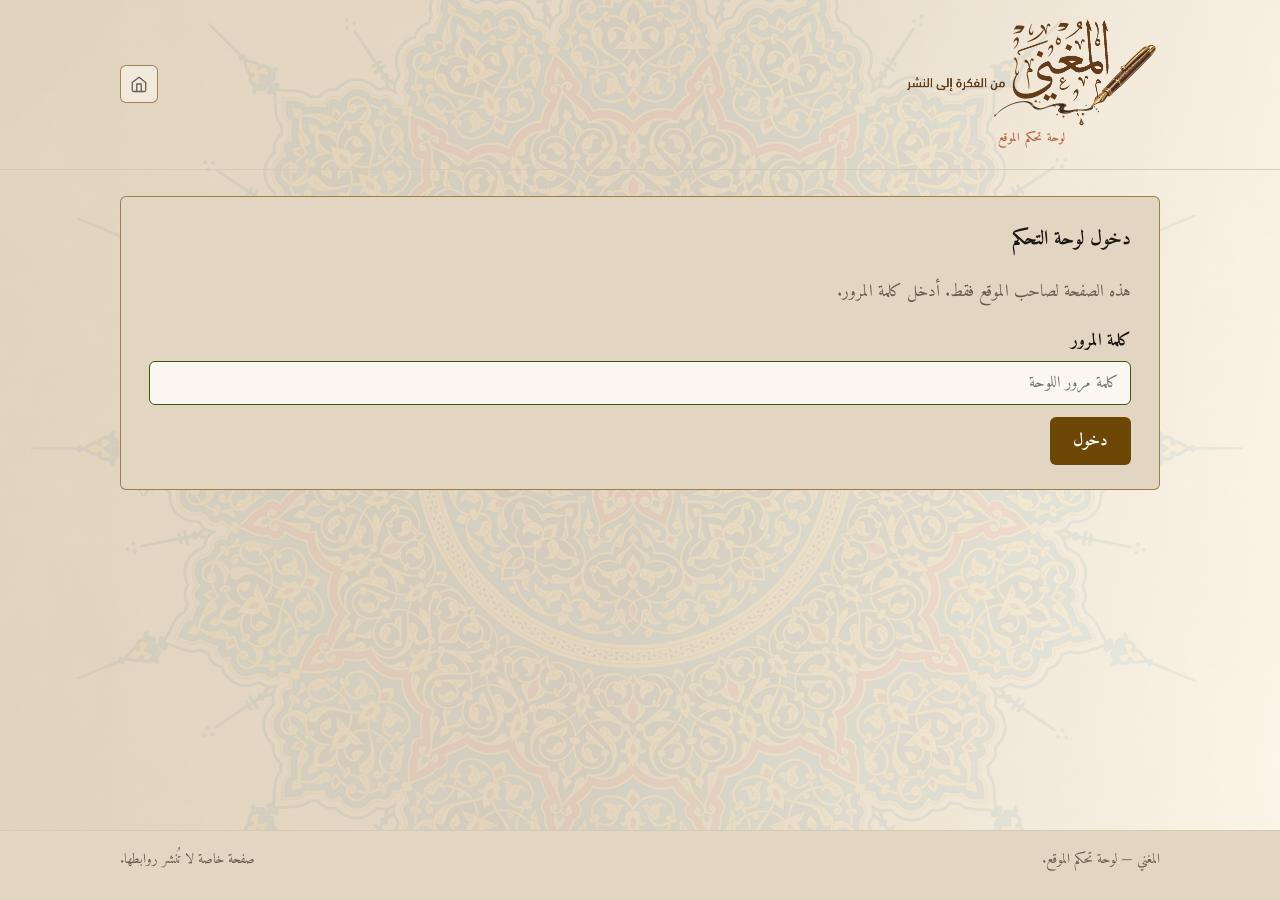
<file: website/admin.html>
<!DOCTYPE html>
<html lang="ar" dir="rtl">
<head>
<meta charset="utf-8">
<meta name="viewport" content="width=device-width, initial-scale=1">
<title>لوحة تحكم موقع المغني</title>
<meta name="robots" content="noindex, nofollow">
<link rel="stylesheet" href="assets/style.css?v=9">
<style>
  .admin-bar { display:flex; gap:8px; flex-wrap:wrap; align-items:center; margin-top:14px; }
  .card-x { background: var(--bg-surface); border:1px solid var(--surface-border); border-radius: var(--radius); padding:16px 20px; margin-top:12px; color: var(--color-reading); }
  .msg-head { display:flex; justify-content:space-between; gap:10px; flex-wrap:wrap; align-items:center; }
  .msg-name { font-family: var(--font-amiri); font-weight:700; font-size:19px; color: var(--color-heading); }
  .msg-type { background: var(--lab-btn2-fill); color:#fff; border-radius: var(--radius); padding:1px 12px; font-size:14px; font-family: var(--font-amiri); }
  .msg-meta { font-size:13px; color: var(--color-tabs); }
  .msg-body { white-space: pre-wrap; margin-top:8px; line-height:1.9; }
  .chip { cursor:pointer; font-family: var(--font-amiri); font-weight:700; font-size:15px; padding:4px 16px; border-radius: var(--radius); border:1px solid var(--surface-border); background: var(--dark-surface); color: var(--color-sub); }
  .chip.active { background: var(--lab-btn-fill); color:#fff; }
  .danger { border-color:#b91c1c !important; color:#b91c1c !important; background:transparent !important; }
  .ok-note { color: var(--accent-emerald); font-size:14px; }
</style>
</head>
<body>
<header class="site-header">
  <div class="wrap header-in">
    <div class="brand">
      <img class="brand-logo" src="assets/brand-mark.png" alt="المغني — من الفكرة إلى النشر">
      <span class="brand-version">لوحة تحكم الموقع</span>
    </div>
    <div class="header-meta">
      <a class="icon-btn" href="index.html" title="عودة للموقع" aria-label="عودة للموقع">
        <svg viewBox="0 0 24 24" fill="none" stroke="currentColor" stroke-width="1.75" stroke-linecap="round" stroke-linejoin="round"><path d="m3 10 9-7 9 7v10a2 2 0 0 1-2 2H5a2 2 0 0 1-2-2z"/><path d="M9 22V12h6v10"/></svg>
      </a>
    </div>
  </div>
</header>

<main class="column page-body" style="padding-top:6px">
  <div class="card" id="loginCard">
    <h3>دخول لوحة التحكم</h3>
    <p class="muted">هذه الصفحة لصاحب الموقع فقط. أدخل كلمة المرور.</p>
    <form id="loginForm">
      <label class="form-label" for="tokenInput">كلمة المرور</label>
      <input class="form-input" id="tokenInput" type="password" required autocomplete="current-password" placeholder="كلمة مرور اللوحة">
      <button class="btn" type="submit" style="margin-top:12px">دخول</button>
      <p class="small" id="loginError" style="color:#b91c1c" hidden>كلمة المرور غير صحيحة — أعد المحاولة.</p>
    </form>
  </div>

  <div id="panel" hidden>
    <div class="admin-bar" id="panelTabs">
      <button class="chip active" data-ptab="messages">رسائل الزوار</button>
      <button class="chip" data-ptab="news">الأخبار</button>
      <button class="chip" data-ptab="items">الأقسام والملفات</button>
      <button class="chip" data-ptab="releases">الإصدارات</button>
      <button class="chip" id="refreshBtn" type="button">تحديث</button>
      <button class="chip danger" id="logoutBtn" type="button">خروج</button>
    </div>

    <!-- الرسائل -->
    <section id="pt-messages">
      <div class="admin-bar">
        <button class="chip active" data-type="">الكل</button>
        <button class="chip" data-type="اقتراح">اقتراح</button>
        <button class="chip" data-type="ملحوظات">ملحوظات</button>
        <button class="chip" data-type="تنبيه">تنبيه</button>
        <button class="chip" data-type="انضمام للفريق">انضمام للفريق</button>
        <button class="chip" data-type="أخرى">أخرى</button>
        <input class="form-input" id="searchBox" type="search" placeholder="ابحث في الاسم أو الرسالة…" style="max-width:280px">
      </div>
      <p class="muted" id="inboxStats"></p>
      <div id="msgList"></div>
      <p class="muted" id="emptyMsg" hidden>لا رسائل بعد.</p>
    </section>

    <!-- الأخبار -->
    <section id="pt-news" hidden>
      <div class="card-x">
        <h3 id="newsFormTitle">إضافة خبر</h3>
        <form id="newsForm">
          <input type="hidden" id="newsId">
          <label class="form-label" for="newsTitle">عنوان الخبر</label>
          <input class="form-input" id="newsTitle" required placeholder="مثال: إطلاق قسم المشاريع الجاهزة">
          <label class="form-label" for="newsBody">تفاصيل الخبر</label>
          <textarea class="form-input" id="newsBody" rows="4" required placeholder="تفاصيل الخبر…"></textarea>
          <label class="form-label" for="newsImageFile">صورة الخبر</label>
          <input class="form-input" id="newsImageFile" type="file" accept="image/*">
          <input class="form-input" id="newsImage" placeholder="مسار الصورة (يُملأ عند الرفع)">
          <button class="btn" type="submit" style="margin-top:12px">حفظ الخبر</button>
          <button class="btn btn-ghost" type="button" id="newsCancel" hidden>إلغاء التعديل</button>
          <span class="ok-note" id="newsDone" hidden>تم الحفظ ✓</span>
        </form>
      </div>
      <div id="newsListAdmin"></div>
    </section>

    <!-- الأقسام والملفات -->
    <section id="pt-items" hidden>
      <div class="card-x">
        <h3 id="itemFormTitle">إضافة ملف لقسم</h3>
        <form id="itemForm">
          <input type="hidden" id="itemId">
          <label class="form-label" for="itemCat">القسم</label>
          <select class="form-input" id="itemCat">
            <option value="projects">المشاريع</option>
            <option value="chats">المحادثات</option>
            <option value="manuscripts">المخطوطات</option>
            <option value="agents">الوكلاء</option>
            <option value="reading">قراءة وتحليل</option>
            <option value="tools">الأدوات</option>
            <option value="patterns">الأنماط</option>
          </select>
          <label class="form-label" for="itemName">اسم الملف/العنصر</label>
          <input class="form-input" id="itemName" required placeholder="الاسم الظاهر في الجدول">
          <label class="form-label" for="itemDesc">الوصف</label>
          <textarea class="form-input" id="itemDesc" rows="2" placeholder="وصف مختصر…"></textarea>
          <label class="form-label" for="itemUpload">رفع ملف (أو اتركه والصق مسارًا أسفله)</label>
          <input class="form-input" id="itemUpload" type="file">
          <label class="form-label" for="itemFile">مسار الملف على الموقع</label>
          <input class="form-input" id="itemFile" placeholder="files/projects/example.zip">
          <label class="form-label" for="itemSize">الحجم (يُملأ تلقائيًا عند الرفع)</label>
          <input class="form-input" id="itemSize" placeholder="مثال: 2.4 MB">
          <button class="btn" type="submit" style="margin-top:12px">حفظ</button>
          <button class="btn btn-ghost" type="button" id="itemCancel" hidden>إلغاء التعديل</button>
          <span class="ok-note" id="itemDone" hidden>تم الحفظ ✓</span>
          <span class="ok-note" id="uploadNote" hidden>جارٍ رفع الملف…</span>
        </form>
      </div>
      <div class="admin-bar">
        <label for="listCat" style="font-family:var(--font-amiri);font-weight:700">عرض قسم:</label>
        <select class="form-input" id="listCat" style="max-width:240px">
          <option value="projects">المشاريع</option>
          <option value="chats">المحادثات</option>
          <option value="manuscripts">المخطوطات</option>
          <option value="agents">الوكلاء</option>
          <option value="reading">قراءة وتحليل</option>
          <option value="tools">الأدوات</option>
          <option value="patterns">الأنماط</option>
        </select>
      </div>
      <div id="itemListAdmin"></div>
    </section>

    <!-- الإصدارات -->
    <section id="pt-releases" hidden>
      <div class="card-x">
        <h3>إضافة إصدار (يتصدر صفحة التنزيلات والأخبار)</h3>
        <form id="releaseForm">
          <label class="form-label" for="relVersion">رقم الإصدار</label>
          <input class="form-input" id="relVersion" required placeholder="مثال: 1.10.847">
          <label class="form-label" for="relNotes">ما الجديد (سطر لكل نقطة)</label>
          <textarea class="form-input" id="relNotes" rows="4" required placeholder="نقطة في كل سطر…"></textarea>
          <button class="btn" type="submit" style="margin-top:12px">نشر الإصدار</button>
          <span class="ok-note" id="relDone" hidden>تم النشر ✓</span>
        </form>
      </div>
      <div id="releaseListAdmin"></div>
    </section>
  </div>
</main>

<footer class="site-footer">
  <div class="wrap">
    <span>المغني — لوحة تحكم الموقع.</span>
    <span>صفحة خاصة لا تُنشر روابطها.</span>
  </div>
</footer>

<script>
(function () {
  "use strict";
  var token = sessionStorage.getItem("almoghni_admin_token") || "";
  var messages = [], content = { news: [], releases: [], categories: {} };
  var typeFilter = "";
  function $(id) { return document.getElementById(id); }
  function fmtDate(iso) {
    try { return new Date(iso).toLocaleString("ar-EG", { dateStyle: "medium", timeStyle: "short" }); }
    catch (e) { return iso || ""; }
  }
  function api(path, body) {
    var opt = { method: body ? "POST" : "GET",
      headers: { "Content-Type": "application/json", "X-Admin-Token": token } };
    if (body) opt.body = JSON.stringify(body);
    return fetch(path, opt).then(function (r) {
      if (r.status === 401) throw new Error("unauthorized");
      if (!r.ok) throw new Error(r.status);
      return r.json();
    });
  }
  function loadAll() {
    return Promise.all([
      api("/api/messages").then(function (d) { messages = (d.messages || []).slice().reverse(); }),
      fetch("/api/content").then(function (r) { return r.json(); }).then(function (d) { content = d; })
    ]).then(function () {
      $("loginCard").hidden = true;
      $("panel").hidden = false;
      renderMessages(); renderNewsAdmin(); renderItemsAdmin(); renderReleasesAdmin();
    });
  }

  /* الرسائل */
  function renderMessages() {
    var q = ($("searchBox").value || "").trim();
    var rows = messages.filter(function (m) {
      if (typeFilter && m.type !== typeFilter) return false;
      if (q && (String(m.name) + " " + String(m.body)).indexOf(q) < 0) return false;
      return true;
    });
    $("inboxStats").textContent = "مجموع الرسائل: " + messages.length + " · المعروض: " + rows.length;
    $("emptyMsg").hidden = messages.length > 0;
    var box = $("msgList");
    box.innerHTML = "";
    rows.forEach(function (m) {
      var card = document.createElement("div");
      card.className = "card-x";
      card.innerHTML =
        '<div class="msg-head"><span class="msg-name"></span><span class="msg-type"></span></div>' +
        '<div class="msg-meta"></div><div class="msg-body"></div>' +
        '<div style="margin-top:10px"><button class="chip danger" type="button">حذف الرسالة</button></div>';
      card.querySelector(".msg-name").textContent = m.name || "";
      card.querySelector(".msg-type").textContent = m.type || "";
      card.querySelector(".msg-meta").textContent = fmtDate(m.at) + (m.ip ? " · " + m.ip : "");
      card.querySelector(".msg-body").textContent = m.body || "";
      card.querySelector(".danger").addEventListener("click", function () {
        if (!confirm("حذف هذه الرسالة نهائيًا من الخادم؟")) return;
        api("/api/messages/delete", { at: m.at }).then(loadAll);
      });
      box.appendChild(card);
    });
  }

  /* الأخبار */
  function renderNewsAdmin() {
    var box = $("newsListAdmin");
    box.innerHTML = "";
    (content.news || []).forEach(function (n) {
      var card = document.createElement("div");
      card.className = "card-x";
      card.innerHTML =
        '<div class="msg-head"><span class="msg-name"></span><span class="msg-meta"></span></div>' +
        '<div class="msg-body"></div>' +
        '<div style="margin-top:10px"><button class="chip edit" type="button">تعديل</button> ' +
        '<button class="chip danger" type="button">حذف</button></div>';
      card.querySelector(".msg-name").textContent = n.title || "";
      card.querySelector(".msg-meta").textContent = fmtDate(n.created_at);
      card.querySelector(".msg-body").textContent = n.body || "";
      card.querySelector(".edit").addEventListener("click", function () {
        $("newsId").value = n.id;
        $("newsTitle").value = n.title || "";
        $("newsBody").value = n.body || "";
        $("newsImage").value = n.image || "";
        $("newsFormTitle").textContent = "تعديل خبر";
        $("newsCancel").hidden = false;
        window.scrollTo({ top: 0, behavior: "smooth" });
      });
      card.querySelector(".danger").addEventListener("click", function () {
        if (!confirm("حذف هذا الخبر؟")) return;
        api("/api/news/delete", { id: n.id }).then(loadAll);
      });
      box.appendChild(card);
    });
  }
  $("newsForm").addEventListener("submit", function (e) {
    e.preventDefault();
    function save() {
      var payload = { title: $("newsTitle").value.trim(), body: $("newsBody").value.trim(),
                      image: $("newsImage").value.trim() };
      var id = $("newsId").value;
      var call = id ? api("/api/news/update", Object.assign({ id: Number(id) }, payload))
                    : api("/api/news", payload);
      call.then(function () {
        $("newsForm").reset(); $("newsId").value = "";
        $("newsFormTitle").textContent = "إضافة خبر";
        $("newsCancel").hidden = true; $("newsDone").hidden = false;
        loadAll();
      });
    }
    var img = $("newsImageFile").files[0];
    if (img) {
      fetch("/api/upload?category=newsimg&filename=" + encodeURIComponent(img.name), {
        method: "POST",
        headers: { "X-Admin-Token": token, "Content-Type": "application/octet-stream" },
        body: img
      }).then(function (r) { return r.json(); }).then(function (d) {
        if (!d.ok) throw new Error("upload");
        $("newsImage").value = d.file;
        save();
      }).catch(function () { alert("تعذّر رفع صورة الخبر — تحقق من الحجم والاتصال."); });
    } else {
      save();
    }
  });
  $("newsCancel").addEventListener("click", function () {
    $("newsForm").reset(); $("newsId").value = "";
    $("newsFormTitle").textContent = "إضافة خبر";
    $("newsCancel").hidden = true;
  });

  /* الأقسام */
  function renderItemsAdmin() {
    var cat = $("listCat").value;
    var box = $("itemListAdmin");
    box.innerHTML = "";
    ((content.categories || {})[cat] || []).forEach(function (it) {
      var card = document.createElement("div");
      card.className = "card-x";
      card.innerHTML =
        '<div class="msg-head"><span class="msg-name"></span><span class="msg-meta"></span></div>' +
        '<div class="msg-body"></div><div class="msg-meta file-line"></div>' +
        '<div style="margin-top:10px"><button class="chip edit" type="button">تعديل</button> ' +
        '<button class="chip danger" type="button">حذف (مع ملفه)</button></div>';
      card.querySelector(".msg-name").textContent = it.name || "";
      card.querySelector(".msg-meta").textContent =
        "تحميلات: " + (it.downloads || 0) + (it.date ? " · " + it.date : "");
      card.querySelector(".msg-body").textContent = it.desc || "";
      card.querySelector(".file-line").textContent = (it.file || "") + (it.size ? " · " + it.size : "");
      card.querySelector(".edit").addEventListener("click", function () {
        $("itemId").value = it.id;
        $("itemCat").value = it.category;
        $("itemName").value = it.name || "";
        $("itemDesc").value = it.desc || "";
        $("itemFile").value = it.file || "";
        $("itemSize").value = it.size || "";
        $("itemFormTitle").textContent = "تعديل عنصر";
        $("itemCancel").hidden = false;
        window.scrollTo({ top: 0, behavior: "smooth" });
      });
      card.querySelector(".danger").addEventListener("click", function () {
        if (!confirm("حذف هذا العنصر وملفه من الخادم؟")) return;
        api("/api/items/delete", { id: it.id }).then(loadAll);
      });
      box.appendChild(card);
    });
  }
  $("listCat").addEventListener("change", renderItemsAdmin);
  $("itemForm").addEventListener("submit", function (e) {
    e.preventDefault();
    function save() {
      var payload = {
        category: $("itemCat").value, name: $("itemName").value.trim(),
        desc: $("itemDesc").value.trim(), file: $("itemFile").value.trim(),
        size: $("itemSize").value.trim()
      };
      var id = $("itemId").value;
      var call = id ? api("/api/items/update", Object.assign({ id: Number(id) }, payload))
                    : api("/api/items", payload);
      call.then(function () {
        $("itemForm").reset(); $("itemId").value = "";
        $("itemFormTitle").textContent = "إضافة ملف لقسم";
        $("itemCancel").hidden = true; $("itemDone").hidden = false;
        $("uploadNote").hidden = true;
        loadAll();
      });
    }
    var f = $("itemUpload").files[0];
    if (f) {
      $("uploadNote").hidden = false;
      fetch("/api/upload?category=" + encodeURIComponent($("itemCat").value) +
            "&filename=" + encodeURIComponent(f.name), {
        method: "POST",
        headers: { "X-Admin-Token": token, "Content-Type": "application/octet-stream" },
        body: f
      }).then(function (r) { return r.json(); }).then(function (d) {
        if (!d.ok) throw new Error("upload");
        $("itemFile").value = d.file;
        $("itemSize").value = d.size;
        save();
      }).catch(function () {
        $("uploadNote").textContent = "تعذّر رفع الملف — تحقق من الحجم والاتصال.";
      });
    } else {
      save();
    }
  });
  $("itemCancel").addEventListener("click", function () {
    $("itemForm").reset(); $("itemId").value = "";
    $("itemFormTitle").textContent = "إضافة ملف لقسم";
    $("itemCancel").hidden = true;
  });

  /* الإصدارات */
  function renderReleasesAdmin() {
    var box = $("releaseListAdmin");
    box.innerHTML = "";
    (content.releases || []).forEach(function (r) {
      var card = document.createElement("div");
      card.className = "card-x";
      card.innerHTML =
        '<div class="msg-head"><span class="msg-name"></span>' +
        '<button class="chip danger" type="button">حذف</button></div>' +
        '<div class="msg-body"></div>';
      card.querySelector(".msg-name").textContent = "إصدار " + (r.version || "");
      card.querySelector(".msg-body").textContent =
        (r.notes || []).join("\n");
      card.querySelector(".danger").addEventListener("click", function () {
        if (!confirm("حذف هذا الإصدار من قائمة الموقع؟ (لا يؤثر في سجل التطبيق)")) return;
        api("/api/releases/delete", { id: r.id }).then(loadAll);
      });
      box.appendChild(card);
    });
  }
  $("releaseForm").addEventListener("submit", function (e) {
    e.preventDefault();
    api("/api/releases", {
      version: $("relVersion").value.trim(),
      notes: $("relNotes").value.trim()
    }).then(function () {
      $("releaseForm").reset();
      $("relDone").hidden = false;
      loadAll();
    });
  });

  /* عام */
  document.querySelectorAll("#panelTabs .chip[data-ptab]").forEach(function (chip) {
    chip.addEventListener("click", function () {
      document.querySelectorAll("#panelTabs .chip[data-ptab]").forEach(function (c) { c.classList.remove("active"); });
      chip.classList.add("active");
      ["messages", "news", "items", "releases"].forEach(function (k) {
        $("pt-" + k).hidden = k !== chip.dataset.ptab;
      });
    });
  });
  document.querySelectorAll(".chip[data-type]").forEach(function (chip) {
    chip.addEventListener("click", function () {
      document.querySelectorAll(".chip[data-type]").forEach(function (c) { c.classList.remove("active"); });
      chip.classList.add("active");
      typeFilter = chip.dataset.type || "";
      renderMessages();
    });
  });
  $("searchBox").addEventListener("input", renderMessages);
  $("refreshBtn").addEventListener("click", loadAll);
  $("logoutBtn").addEventListener("click", function () {
    sessionStorage.removeItem("almoghni_admin_token");
    location.reload();
  });
  $("loginForm").addEventListener("submit", function (e) {
    e.preventDefault();
    fetch("/api/login", {
      method: "POST",
      headers: { "Content-Type": "application/json" },
      body: JSON.stringify({ password: $("tokenInput").value })
    }).then(function (r) {
      if (!r.ok) throw new Error("bad");
      return r.json();
    }).then(function (d) {
      token = d.token || "";
      sessionStorage.setItem("almoghni_admin_token", token);
      $("loginError").hidden = true;
      return loadAll();
    }).catch(function () { $("loginError").hidden = false; });
  });
  if (token) loadAll().catch(function () { sessionStorage.removeItem("almoghni_admin_token"); });
})();
</script>
</body>
</html>
</file>
<file: website/assets/style.css>
/* سمة موقع المغني — نسخة طبق الأصل من قالب «المزخرف» المشغَّل في التطبيق
   (قالب محفوظ فوق الأساس الرملي، مختبر بصري schema 2):
   خلفية متدرجة 279° بثلاث وقفات + صورة خلفية بشفافية 8% بحجم 100%،
   أزرار بني داكن #6c4706 وثانوية #aa7942، حاويات #e2d6c2 بحد #6c4705،
   وعناوين ونصوص وتبويبات وقراءة بخط أميري وألوان الحبر المزخرف. */
@import url('https://fonts.googleapis.com/css2?family=Amiri:ital,wght@0,400;0,700;1,400;1,700&family=Noto+Naskh+Arabic:wght@400;500;600;700&display=swap');

:root {
  /* الأساس الرملي */
  --bg-canvas: #F1E9DC;
  --text-main: #2A221A;
  --accent-clay: #B56A4C;
  --accent-emerald: #2F6F5E;
  --text-light: #978675;
  --mark-gold: #A8842E;
  --radius: 6px;

  /* قالب «المزخرف» كما طبّقه مختبر التطبيق البصري */
  --lab-page-bg: linear-gradient(279deg,
    rgba(255, 242, 213, 0.38) 0%,
    rgba(214, 195, 166, 0.61) 50%,
    rgba(214, 195, 166, 0.66) 100%);
  --lab-page-shield: linear-gradient(279deg,
    #fff2d5 0%, #d6c3a6 50%, #d6c3a6 100%);
  --lab-btn-fill: #6c4706;
  --lab-btn-text: #ffffff;
  --lab-btn2-fill: #aa7942;
  --lab-btn2-text: #ffffff;
  --lab-btn2-border: #d6cbb8;
  --bg-surface: #e2d6c2;
  --surface-border: rgba(108, 71, 5, 0.62);
  --bg-mid: rgba(231, 220, 203, 0.57);
  --mid-border: #38571a;
  --dark-surface: #fbf7f0;
  --dark-border: #d6cbb8;
  --color-tabs: #6a5c4d;
  --color-heading: #1c1611;
  --color-sub: #2a221a;
  --color-reading: #583400;

  --font-amiri: 'Amiri', 'Lotus Linotype', 'Traditional Arabic', serif;
  --font-naskh: 'Noto Naskh Arabic', 'Amiri', 'Lotus Linotype', serif;
}

* { box-sizing: border-box; }
body {
  margin: 0;
  background: var(--lab-page-bg);
  color: var(--color-sub);
  font-family: var(--font-amiri);
  font-size: 17px;
  line-height: 1.9;
  min-height: 100vh;
  display: flex;
  flex-direction: column;
}
.page-body { flex: 1 0 auto; display: flex; flex-direction: column; }
main { flex: 1 0 auto; width: 100%; max-width: none; margin: 0; padding: 0; }
.site-footer { flex-shrink: 0; }
/* طبقة صورة الخلفية كما في التطبيق: ثابتة، وسط، بحجم 100% وشفافية 8% */
body::before {
  content: "";
  position: fixed;
  inset: 0;
  z-index: -1;
  pointer-events: none;
  background-image: url('background.jpg');
  background-repeat: no-repeat;
  background-position: center;
  background-size: 100%;
  opacity: 0.08;
}
.wrap, .column { max-width: 1080px; margin: 0 auto; padding: 0 20px; width: 100%; }
/* التبويبات والمحتوى في عمود واحد: الحاوية بعرض الحاويات الوسطى تمامًا */
.column { box-sizing: border-box; }
h1, h2, h3 { font-family: var(--font-amiri); color: var(--color-heading); margin: 0 0 8px; }
a { color: var(--accent-emerald); }
.muted { color: var(--color-tabs); }
.small { font-size: 14px; color: var(--color-tabs); }

/* الترويسة بدرع التدرج المعتم كما في ترويسة التطبيق */
.site-header {
  /* شفافة: خلفية الموقع الواحدة (تدرج الصفحة وطبقة صورتها الثابتة)
     تظهر في الأعلى والوسط متصلة بلا تكرار ولا فاصل */
  background: transparent;
  border-bottom: 1px solid var(--dark-border);
  position: relative;
}
.header-in {
  position: relative; z-index: 2;
  display: flex; justify-content: space-between; align-items: center;
  gap: 16px; padding-top: 18px; padding-bottom: 18px; flex-wrap: wrap;
}
.brand { display: flex; flex-direction: column; align-items: center; gap: 2px; }
.brand-logo {
  height: 108px; width: auto; max-width: min(460px, 58vw);
  display: block; object-fit: contain; object-position: center;
}
.brand-version {
  width: 100%; text-align: center;
  font-size: 12px; font-weight: 600; letter-spacing: 0.15px;
  color: var(--accent-clay);
}
.header-meta { display: flex; gap: 8px; flex-wrap: wrap; }
.pill {
  background: var(--bg-surface); color: var(--color-reading);
  border: 1px solid var(--surface-border); border-radius: var(--radius);
  padding: 4px 12px; font-size: 14px;
}
/* أزرار أيقونات الترويسة كما في التطبيق */
.icon-btn {
  background: #F1E9DC;
  border: 1px solid var(--surface-border);
  color: var(--color-tabs);
  width: 38px; height: 38px;
  border-radius: var(--radius);
  cursor: pointer;
  display: inline-flex; align-items: center; justify-content: center;
  text-decoration: none; font-size: 15px;
  position: relative; z-index: 3;
}
.icon-btn:hover { background: var(--bg-mid); color: var(--color-heading); }
.icon-btn svg { width: 18px; height: 18px; }

/* حاوية التبويبات كما في التطبيق تمامًا: شريط بعرض كامل، محتواه
   متوسّط، خلفيته الوسطى وحدّه الأخضر من قالب «المزخرف» */
.tabs {
  display: flex; align-items: center; justify-content: center;
  gap: 3px; width: 100%; box-sizing: border-box;
  background: var(--bg-mid);
  border: 1px solid var(--mid-border);
  border-radius: var(--radius);
  padding: 4px; margin-top: 16px;
  overflow-x: auto; scrollbar-width: none;
}
.tabs::-webkit-scrollbar { display: none; }
.tab {
  font-family: var(--font-amiri); font-size: 15.5px; font-weight: 700;
  cursor: pointer; white-space: nowrap;
  background: transparent; color: var(--color-tabs);
  border: none; border-radius: var(--radius);
  padding: 8px 14px;
  display: flex; align-items: center; gap: 7px;
}
.tab svg { width: 17px; height: 17px; flex: none; }
.tab:hover { color: var(--color-sub); background: rgba(251, 247, 240, 0.65); }
.tab.active { background: var(--bg-surface); color: var(--color-tabs); }

main { padding-bottom: 40px; }
.panel { display: none; }
.panel.active { display: block; }

.hero, .card, .dl-card {
  background: var(--bg-surface);
  border: 1px solid var(--surface-border);
  border-radius: var(--radius);
  padding: 24px 28px; margin-top: 20px;
  color: var(--color-reading);
}
.hero h2 { font-size: 30px; }
.hero-actions { display: flex; gap: 10px; flex-wrap: wrap; margin: 14px 0 6px; }

.btn {
  display: inline-block; text-decoration: none; cursor: pointer;
  font-family: var(--font-amiri); font-size: 17px; font-weight: 700;
  border-radius: var(--radius); padding: 8px 22px; border: 1px solid transparent;
  color: var(--lab-btn-text); background: var(--lab-btn-fill);
}
.btn:hover { filter: brightness(1.12); }
.btn-emerald { background: var(--lab-btn2-fill); color: var(--lab-btn2-text); }
.btn-ghost { background: var(--lab-btn2-fill); color: var(--lab-btn2-text); border-color: var(--lab-btn2-border); }
.btn[aria-disabled="true"] { opacity: .45; pointer-events: none; }
.btn-sm { font-size: 15px; padding: 3px 16px; }

.stats { display: flex; gap: 12px; flex-wrap: wrap; margin-top: 18px; }
.stat {
  background: var(--bg-mid); border: 1px solid var(--mid-border);
  border-radius: var(--radius); padding: 10px 22px; text-align: center; min-width: 130px;
}
.stat b { display: block; font-family: var(--font-amiri); font-size: 24px; color: var(--color-heading); }
.stat span { font-size: 14px; color: var(--color-tabs); }

.dl-grid { display: grid; grid-template-columns: 1fr 1fr; gap: 16px; }
@media (max-width: 720px) { .dl-grid { grid-template-columns: 1fr; } }
.dl-card h3 { font-size: 24px; }

.release { border-top: 1px dashed var(--surface-border); padding: 12px 0; }
.release:first-child { border-top: none; }
.release h4 { font-family: var(--font-amiri); margin: 0 0 4px; font-size: 19px; color: var(--color-heading); }
.release h4 .tag { color: var(--mark-gold); font-size: 14px; }
.release ul { margin: 4px 0; padding-inline-start: 22px; }

ul.plain { padding-inline-start: 22px; }

.files-head { display: flex; justify-content: space-between; align-items: center; gap: 14px; flex-wrap: wrap; }
#filesSearch {
  font-family: var(--font-amiri); font-size: 16px; min-width: 260px;
  padding: 6px 12px; border: 1px solid var(--mid-border);
  border-radius: var(--radius); background: var(--dark-surface); color: var(--color-sub);
}
.table-wrap { overflow-x: auto; margin-top: 10px; }
table { width: 100%; border-collapse: collapse; font-size: 16px; }
th, td { text-align: right; padding: 9px 10px; border-bottom: 1px solid var(--surface-border); vertical-align: top; }
th { font-family: var(--font-amiri); color: var(--color-heading); white-space: nowrap; }
tbody tr:hover { background: var(--bg-mid); }
td.num { white-space: nowrap; }

.site-footer {
  border-top: 1px solid var(--dark-border);
  background: var(--bg-surface); color: var(--color-tabs);
  font-size: 14px; padding: 16px 0 26px;
}

/* النوافذ (تواصل / أنماط) */
.modal-veil {
  position: fixed; inset: 0; z-index: 80;
  background: rgba(28, 22, 17, 0.45);
  display: flex; align-items: flex-start; justify-content: center;
  padding: 60px 16px 16px;
}
.modal-veil[hidden] { display: none; }
.modal {
  background: var(--bg-surface);
  border: 1px solid var(--surface-border);
  border-radius: var(--radius);
  padding: 20px 24px; width: min(480px, 94vw);
  color: var(--color-reading);
}
.modal-head { display: flex; justify-content: space-between; align-items: center; margin-bottom: 10px; }
.modal-head h3 { margin: 0; font-size: 22px; }
.social-list { display: grid; grid-template-columns: 1fr 1fr; gap: 8px; }
.social-list a {
  display: flex; align-items: center; gap: 10px;
  padding: 10px 14px; text-decoration: none;
  background: var(--dark-surface); color: var(--color-sub);
  border: 1px solid var(--surface-border); border-radius: var(--radius);
  font-family: var(--font-amiri); font-weight: 700;
}
.social-list a:hover { background: var(--bg-mid); }
.social-list svg { width: 20px; height: 20px; flex-shrink: 0; }
.theme-list { display: grid; grid-template-columns: 1fr 1fr; gap: 8px; }
.theme-item {
  display: flex; align-items: center; gap: 10px;
  padding: 9px 14px; cursor: pointer; text-align: right;
  background: var(--dark-surface); color: var(--color-sub);
  border: 1px solid var(--surface-border); border-radius: var(--radius);
  font-family: var(--font-amiri); font-size: 16px; font-weight: 700;
}
.theme-item:hover { background: var(--bg-mid); }
.theme-item.active { outline: 2px solid var(--lab-btn-fill); }
.theme-dot { width: 18px; height: 18px; border-radius: 50%; border: 1px solid var(--surface-border); flex-shrink: 0; }

/* نموذج المراسلة والأخبار */
.form-label {
  display: block; margin-top: 10px;
  font-family: var(--font-amiri); font-weight: 700; color: var(--color-heading);
}
.form-input {
  width: 100%; box-sizing: border-box; margin-top: 4px;
  font-family: var(--font-amiri); font-size: 16px;
  padding: 7px 12px; border: 1px solid var(--mid-border);
  border-radius: var(--radius); background: var(--dark-surface); color: var(--color-sub);
}
textarea.form-input { resize: vertical; line-height: 1.8; }
.news-item { border-top: 1px dashed var(--surface-border); padding: 12px 0; }
.news-item:first-child { border-top: none; }
.news-item h4 { font-family: var(--font-amiri); margin: 0 0 4px; font-size: 19px; color: var(--color-heading); }
.news-item h4 .tag { color: var(--mark-gold); font-size: 14px; }
.news-item ul { margin: 4px 0; padding-inline-start: 22px; }

/* أنماط التطبيق الجاهزة (تُطبَّق على الموقع كما تُطبَّق فيه) */
[data-site-theme] body { background: var(--site-canvas); }
[data-site-theme] body::before { opacity: 0; }
[data-site-theme] .site-header { background: var(--bg-surface); }
[data-site-theme] {
  --lab-page-bg: var(--site-canvas);
  --bg-mid: var(--site-muted);
  --surface-border: var(--site-border);
  --mid-border: var(--site-border);
  --dark-border: var(--site-border);
  --lab-btn-fill: var(--site-accent);
  --lab-btn2-fill: var(--site-accent2);
  --color-tabs: var(--site-muted-text);
  --color-heading: var(--site-text);
  --color-sub: var(--site-text);
  --color-reading: var(--site-text);
}
[data-site-theme="sand"] { --site-canvas:#F1E9DC; --site-text:#2A221A; --bg-surface:#FBF7F0; --dark-surface:#FBF7F0; --site-muted:#E7DCCB; --site-border:#D6CBB8; --site-accent:#B56A4C; --site-accent2:#2F6F5E; --site-muted-text:#6A5C4D; }
[data-site-theme="ink"] { --site-canvas:#F3F5F7; --site-text:#1A2430; --bg-surface:#FFFFFF; --dark-surface:#FFFFFF; --site-muted:#E5EBF1; --site-border:#CDD5DE; --site-accent:#1E4D78; --site-accent2:#8C5A2B; --site-muted-text:#5A6A7A; }
[data-site-theme="oasis"] { --site-canvas:#E6F0E3; --site-text:#1C2A22; --bg-surface:#F6FBF4; --dark-surface:#F6FBF4; --site-muted:#D5E6D0; --site-border:#C0D6B8; --site-accent:#1E6A49; --site-accent2:#A47A2A; --site-muted-text:#4C6355; }
[data-site-theme="silk"] { --site-canvas:#F6F1E6; --site-text:#17302E; --bg-surface:#FFFCF6; --dark-surface:#FFFCF6; --site-muted:#EBE3D2; --site-border:#E2D4B4; --site-accent:#C4A15A; --site-accent2:#0E7F7A; --site-muted-text:#5C6B68; }
[data-site-theme="charcoal"] { --site-canvas:#121212; --site-text:#F6F0E4; --bg-surface:#1B1B1B; --dark-surface:#1B1B1B; --site-muted:#202020; --site-border:#34302A; --site-accent:#D6B56A; --site-accent2:#E7D3A1; --site-muted-text:#C2B8A8; }
[data-site-theme="marine"] { --site-canvas:#0C2740; --site-text:#F6EFE8; --bg-surface:#13314E; --dark-surface:#13314E; --site-muted:#10283F; --site-border:#2C4C68; --site-accent:#C56B45; --site-accent2:#E4C2AE; --site-muted-text:#C5D2DE; }
[data-site-theme="north-sand"] { --site-canvas:#F4F0E4; --site-text:#2A2A28; --bg-surface:#FBF8F1; --dark-surface:#FBF8F1; --site-muted:#EFE8D6; --site-border:#E6DCC4; --site-accent:#F0C93A; --site-accent2:#2C2C2C; --site-muted-text:#8C8678; }
[data-site-theme="lilac"] { --site-canvas:#F3F4F8; --site-text:#17171C; --bg-surface:#FFFFFF; --dark-surface:#FFFFFF; --site-muted:#EEF0F5; --site-border:#E4E6EE; --site-accent:#7B5CFA; --site-accent2:#1C1C22; --site-muted-text:#6E7380; }
[data-site-theme="marshmallow"] { --site-canvas:#F7F1FB; --site-text:#241833; --bg-surface:#FFFFFF; --dark-surface:#FFFFFF; --site-muted:#F3EDF8; --site-border:#E7E0F2; --site-accent:#6B4DFF; --site-accent2:#3B2A78; --site-muted-text:#6E6582; }
.site-footer .wrap { display: flex; justify-content: space-between; gap: 12px; flex-wrap: wrap; }
</file>
